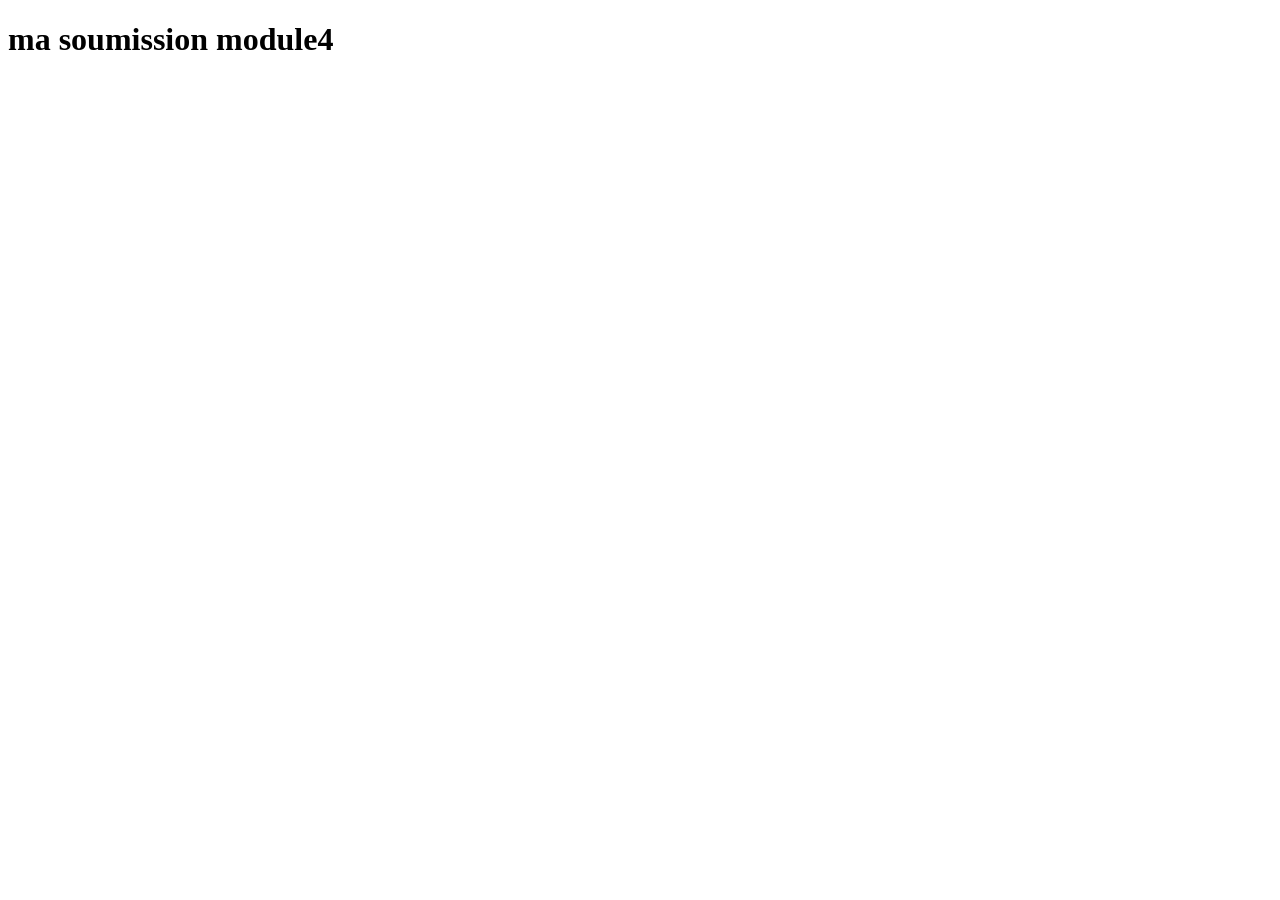
<file: index.html>
<! DOCTYPE html>
<!DOCTYPE html>
<html>
<head>
	<meta charset="utf-8">
	<title>module 4</title>
	<script  src = "SpeakHello.js"> </script >
  	<script  src = "SpeakGoodBye.js"> </script >
  	<script  src = "script.js"> </script >
 
</head>
<body>
	<h1>ma soumission module4</h1>

</body>
</html>
</file>
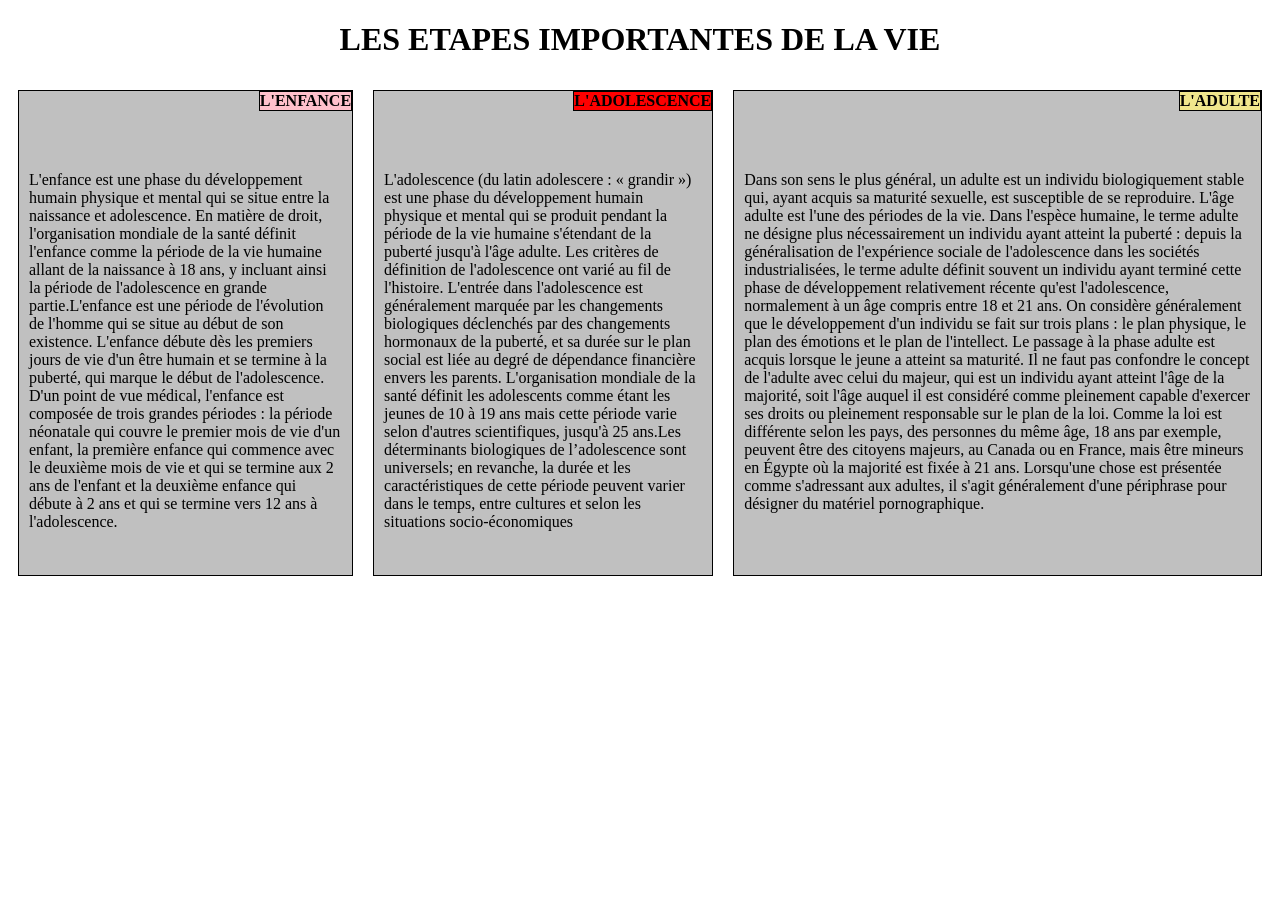
<file: module2.html>
<!DOCTYPE html>
<html lang="fr">
	<head>
		<meta charset="utf-8">
		<meta name="viewport" content="width=device-width,initial-scale= 1.0, user-scalable=yes">
		<link rel="stylesheet" type="text/css" href="module2.css">
		<title>LA VIE</title>
	</head>
	<body>
		<h1>LES ETAPES IMPORTANTES DE LA VIE</h1><!-- mon grand titre -->
		<div class="letout"><!-- balise ouvrante de mon grand block "div" contenant une "class" pour repositionner tout mon contenu --> 
			<div class="enfant1">
				<span id="maboite1"><strong>L'ENFANCE</strong></span><br/><br/><br/><!--titre de ma premiere cession-->
	   				<p>L'enfance est une phase du développement humain physique et mental qui se situe entre la naissance et adolescence.

						En matière de droit, l'organisation mondiale de la santé définit l'enfance comme la période de la vie humaine allant de la naissance à 18 ans, y incluant ainsi la période de l'adolescence en grande partie.L'enfance est une période de l'évolution de l'homme qui se situe au début de son existence. L'enfance débute dès les premiers jours de vie d'un être humain et se termine à la puberté, qui marque le début de l'adolescence. D'un point de vue médical, l'enfance est composée de trois grandes périodes : la période néonatale qui couvre le premier mois de vie d'un enfant, la première enfance qui commence avec le deuxième mois de vie et qui se termine aux 2 ans de l'enfant et la deuxième enfance qui débute à 2 ans et qui se termine vers 12 ans à l'adolescence.
</p><br/>
			</div>
				<div class="enfant2">
					<span id="maboite2"><strong>L'ADOLESCENCE</strong></span><br/><br/><br/><!-- titre de la deuxième cession-->
	   					<p>L'adolescence (du latin adolescere : « grandir ») est une phase du développement humain physique et mental qui se produit pendant la période de la vie humaine s'étendant de la puberté jusqu'à l'âge adulte. Les critères de définition de l'adolescence ont varié au fil de l'histoire. L'entrée dans l'adolescence est généralement marquée par les changements biologiques déclenchés par des changements hormonaux de la puberté, et sa durée sur le plan social est liée au degré de dépendance financière envers les parents. L'organisation mondiale de la santé définit les adolescents comme étant les jeunes de 10 à 19 ans mais cette période varie selon d'autres scientifiques, jusqu'à 25 ans.Les déterminants biologiques de l’adolescence sont universels; en revanche, la durée et les caractéristiques de cette période peuvent varier dans le temps, entre cultures et selon les situations socio-économiques</p><br/>
				</div>
			<div class="enfant3">
				<span id="maboite3"><strong>L'ADULTE</strong></span><br/><br/><br/><!--titre de ma troisième cession-->
	   				<p>Dans son sens le plus général, un adulte est un individu biologiquement stable qui, ayant acquis sa maturité sexuelle, est susceptible de se reproduire. L'âge adulte est l'une des périodes de la vie.

					Dans l'espèce humaine, le terme adulte ne désigne plus nécessairement un individu ayant atteint la puberté : depuis la généralisation de l'expérience sociale de l'adolescence dans les sociétés industrialisées, le terme adulte définit souvent un individu ayant terminé cette phase de développement relativement récente qu'est l'adolescence, normalement à un âge compris entre 18 et 21 ans. On considère généralement que le développement d'un individu se fait sur trois plans : le plan physique, le plan des émotions et le plan de l'intellect. Le passage à la phase adulte est acquis lorsque le jeune a atteint sa maturité.

					Il ne faut pas confondre le concept de l'adulte avec celui du majeur, qui est un individu ayant atteint l'âge de la majorité, soit l'âge auquel il est considéré comme pleinement capable d'exercer ses droits ou pleinement responsable sur le plan de la loi. Comme la loi est différente selon les pays, des personnes du même âge, 18 ans par exemple, peuvent être des citoyens majeurs, au Canada ou en France, mais être mineurs en Égypte où la majorité est fixée à 21 ans.

					Lorsqu'une chose est présentée comme s'adressant aux adultes, il s'agit généralement d'une périphrase pour désigner du matériel pornographique.</p><br/>
			</div>
		</div>		 
	</body>
</html>
</file>
<file: module2.css>
.letout div {
background : silver;
border : black solid 1px;
margin : 10px;
padding : 10px;
}
#maboite1 {
background : pink;
border : black solid 1px;
margin-top : -10px;
margin-right : -10px;
float : right;
}
#maboite2 {
background : red;
border : black solid 1px;
float : right;
margin-top : -10px;
margin-right : -10px;
}
#maboite3 {
background : khaki;
border : black solid 1px;
float : right;
margin-top : -10px;
margin-right : -10px;
}
.letout {
display : flex;
}
h1 {
text-align : center;
}
@media screen and (min-width: 992px) {
body {
background : white;
font-size : 16px;
}
}
@media screen and (min-width: 768px) and (max-width: 991px) {
body {
background : white;
font-size : 14px;
}
.letout {
flex-wrap : wrap;
}
.enfant1, .enfant2 {
flex : 1 50%;
}
.enfant3 {
flex : 1 100%;
}
}
@media screen and (max-width: 767px) {
body {
background : white;
font-size : 12px;
}
.letout {
flex-direction : column;
}
}
</file>
